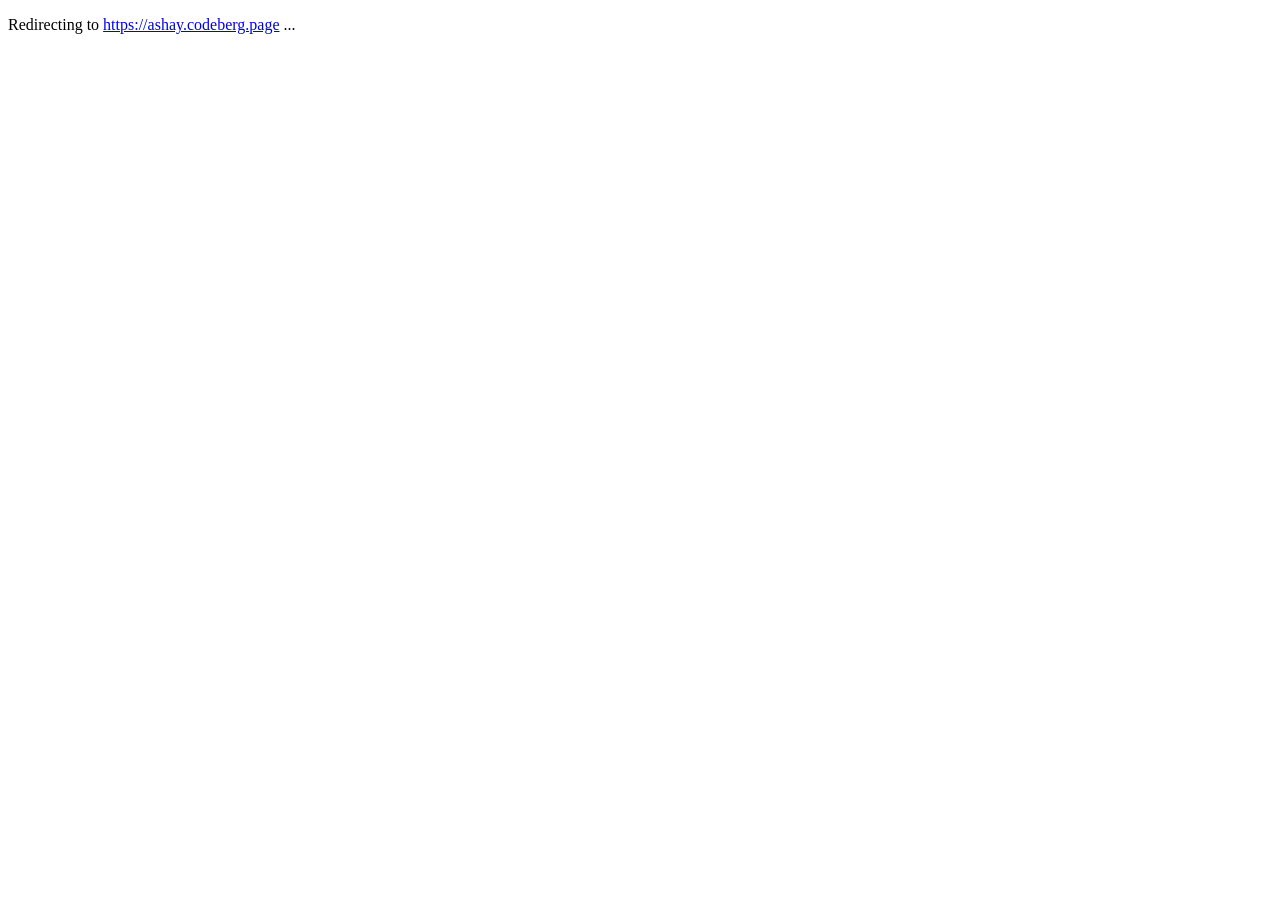
<file: index.html>
<!doctype html>
<html xmlns="http://www.w3.org/1999/xhtml" lang="en" xml:lang="en">
  <head>
    <meta charset="utf-8" />
    <meta http-equiv="refresh" content="2; url=https://ashay.codeberg.page" />
    <meta name="viewport" content="width=device-width, initial-scale=1.0, user-scalable=yes" />
    <title>Ashay Rane</title>
  </head>
  <body>
    <p>Redirecting to <a href="https://ashay.codeberg.page">https://ashay.codeberg.page</a> ...</p>
  </body>
</html>
</file>
